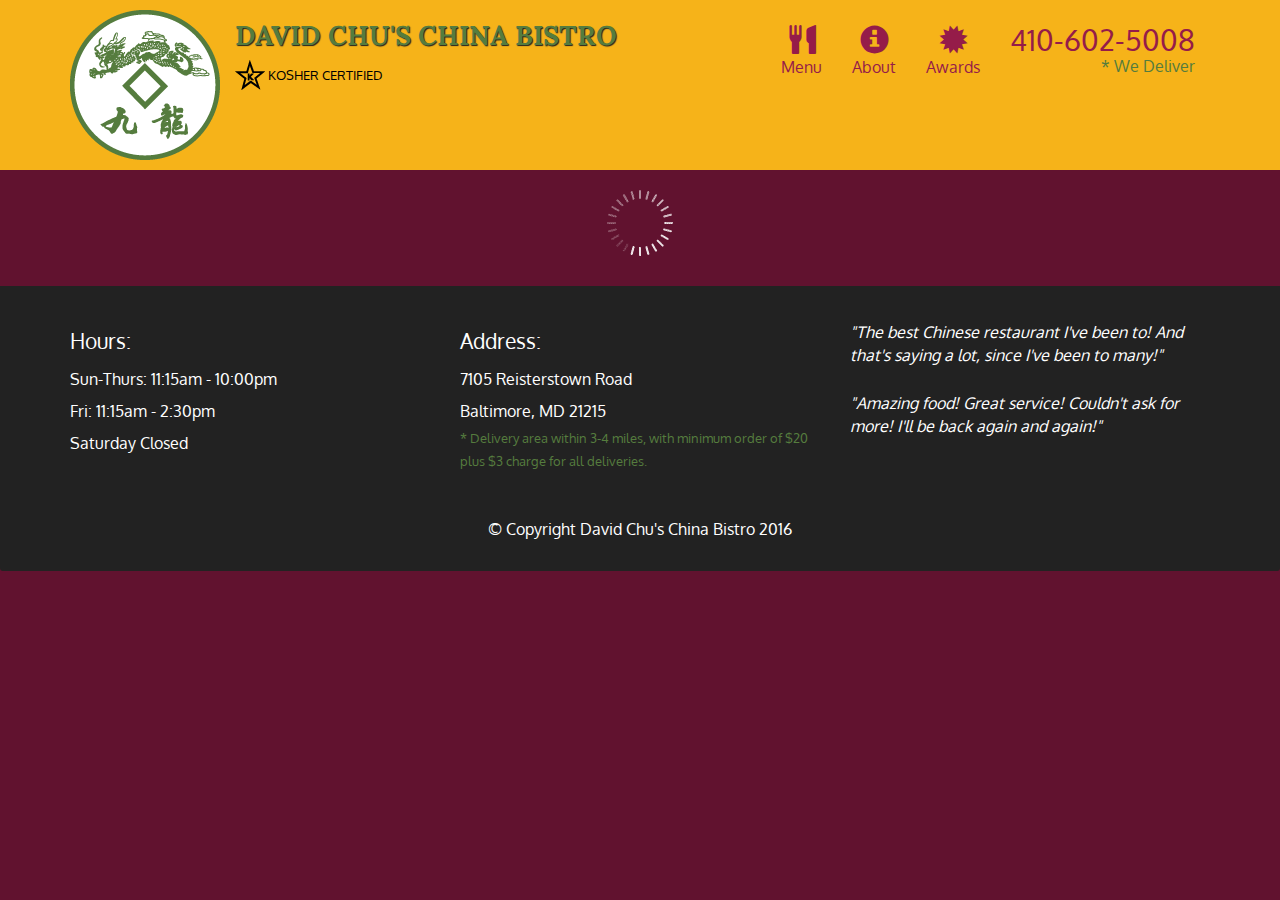
<file: Assignments/Module-5/index.html>
<!doctype html>
<html lang="en">
  <head>
    <meta charset="utf-8">
    <meta http-equiv="X-UA-Compatible" content="IE=edge">
    <meta name="viewport" content="width=device-width, initial-scale=1">
    <title>David Chu's China Bistro</title>
    <link rel="stylesheet" href="css/bootstrap.min.css">
    <link rel="stylesheet" href="css/styles.css">
    <link href='https://fonts.googleapis.com/css?family=Oxygen:400,300,700' rel='stylesheet' type='text/css'>
    <link href='https://fonts.googleapis.com/css?family=Lora' rel='stylesheet' type='text/css'>
  </head>
<body>
  <header>
    <nav id="header-nav" class="navbar navbar-default">
      <div class="container">
        <div class="navbar-header">
          <a href="index.html" class="pull-left visible-md visible-lg">
            <div id="logo-img" alt="Logo image"></div>
          </a>

          <div class="navbar-brand">
            <a href="index.html"><h1>David Chu's China Bistro</h1></a>
            <p>
              <img src="images/star-k-logo.png" alt="Kosher certification">
              <span>Kosher Certified</span>
            </p>
          </div>

          <button id="navbarToggle" type="button" class="navbar-toggle collapsed" data-toggle="collapse" data-target="#collapsable-nav" aria-expanded="false">
            <span class="sr-only">Toggle navigation</span>
            <span class="icon-bar"></span>
            <span class="icon-bar"></span>
            <span class="icon-bar"></span>
          </button>
        </div>
        
        <div id="collapsable-nav" class="collapse navbar-collapse">
           <ul id="nav-list" class="nav navbar-nav navbar-right">
            <li id="navHomeButton" class="visible-xs active">
              <a href="index.html">
                <span class="glyphicon glyphicon-home"></span> Home</a>
            </li>
            <li id="navMenuButton">
              <a href="#" onclick="$dc.loadMenuCategories();">
                <span class="glyphicon glyphicon-cutlery"></span><br class="hidden-xs"> Menu</a>
            </li>
            <li>
              <a href="#">
                <span class="glyphicon glyphicon-info-sign"></span><br class="hidden-xs"> About</a>
            </li>
            <li>
              <a href="#">
                <span class="glyphicon glyphicon-certificate"></span><br class="hidden-xs"> Awards</a>
            </li>
            <li id="phone" class="hidden-xs">
              <a href="tel:410-602-5008">
                <span>410-602-5008</span></a><div>* We Deliver</div>
            </li>
          </ul><!-- #nav-list -->
        </div><!-- .collapse .navbar-collapse -->
      </div><!-- .container -->
    </nav><!-- #header-nav -->
  </header>

  <div id="call-btn" class="visible-xs">
    <a class="btn" href="tel:410-602-5008">
    <span class="glyphicon glyphicon-earphone"></span>
    410-602-5008
    </a>
  </div>
  <div id="xs-deliver" class="text-center visible-xs">* We Deliver</div>

<!-- Tails -->

  <div id="main-content" class="container">
  </div>

  <footer class="panel-footer">
    <div class="container">
      <div class="row">
        <section id="hours" class="col-sm-4">
          <span>Hours:</span><br>
          Sun-Thurs: 11:15am - 10:00pm<br>
          Fri: 11:15am - 2:30pm<br>
          Saturday Closed
          <hr class="visible-xs">
        </section>
        <section id="address" class="col-sm-4">
          <span>Address:</span><br>
          7105 Reisterstown Road<br>
          Baltimore, MD 21215
          <p>* Delivery area within 3-4 miles, with minimum order of $20 plus $3 charge for all deliveries.</p>
          <hr class="visible-xs">
        </section>
        <section id="testimonials" class="col-sm-4">
          <p>"The best Chinese restaurant I've been to! And that's saying a lot, since I've been to many!"</p>
          <p>"Amazing food! Great service! Couldn't ask for more! I'll be back again and again!"</p>
        </section>
      </div>
      <div class="text-center">&copy; Copyright David Chu's China Bistro 2016</div>
    </div>
  </footer>

  <!-- jQuery (Bootstrap JS plugins depend on it) -->
  <script src="js/jquery-2.1.4.min.js"></script>
  <script src="js/bootstrap.min.js"></script>
  <script src="js/ajax-utils.js"></script>
  <script src="js/script.js"></script>
</body>
</html>
</file>
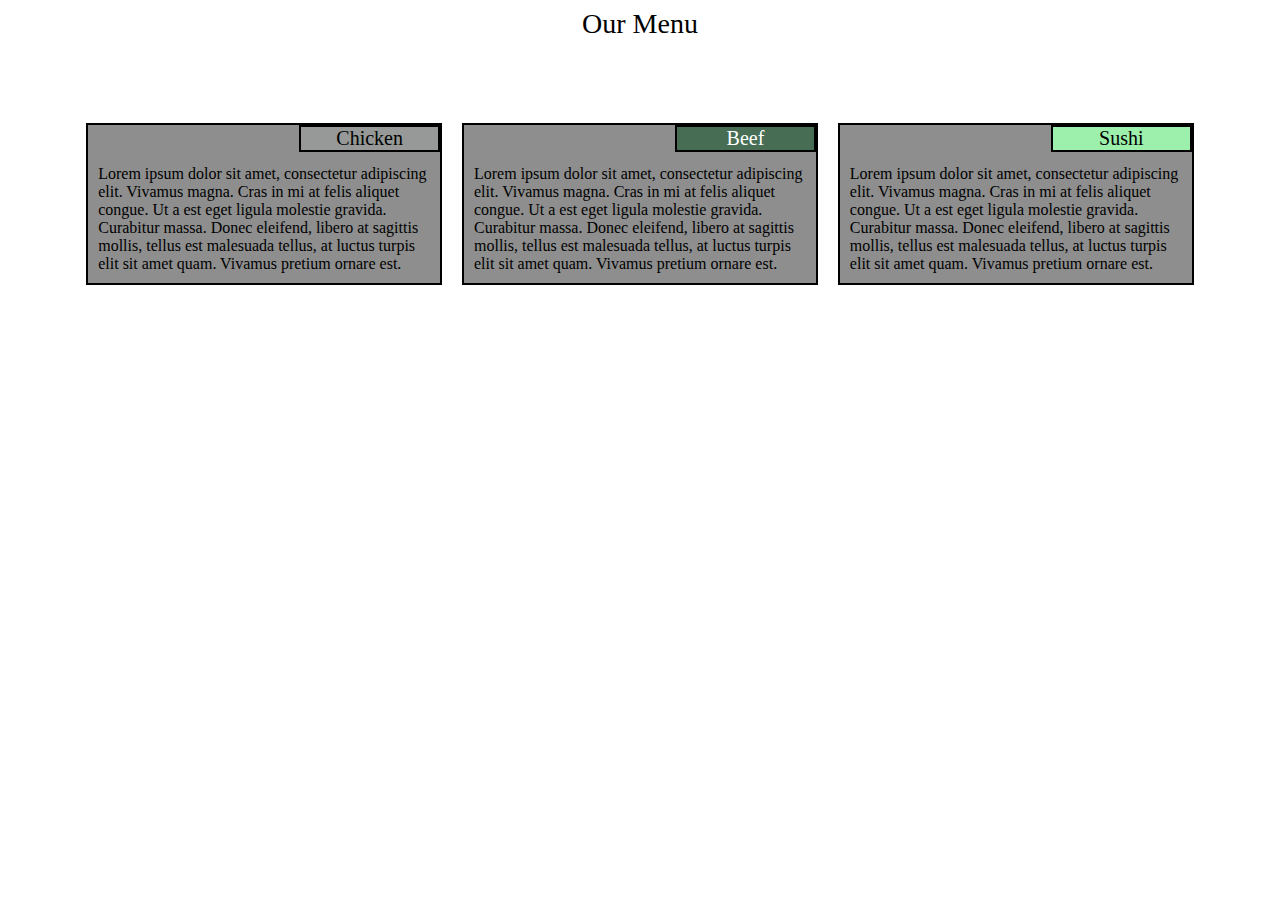
<file: Assignments/Module-2/Assignment2.html>
<!DOCTYPE html>
<html>
<head>
    
    <meta charset="utf-8">
    <meta name="viewport" content="width=device-width, initial-scale=1">
    <link rel="stylesheet"  href="stylesheet.css">
	<title>Assignment Solution for Module 2</title>
</head>

<body>

<div class="container">Our Menu</div>

<div class="row">
  <div class="col-lg-4 col-md-6 col-sm-12">
  <div class='menu'> 
  <div class='menu-title' id="chicken">Chicken</div>
  <p class='text'>Lorem ipsum dolor sit amet, consectetur adipiscing elit. Vivamus 
  magna. Cras 
  in mi at felis aliquet congue. Ut a est eget ligula molestie gravida. Curabitur 
  massa. Donec eleifend, libero at sagittis mollis, tellus est malesuada tellus, 
  at luctus turpis elit sit amet quam. Vivamus pretium ornare est.</p>
  </div>
  </div>


  <div class="col-lg-4 col-md-6 col-sm-12">
    <div class='menu'> 
     <div class='menu-title' id="beef">
     Beef
     </div>
     <p class='text'>Lorem ipsum dolor sit amet, consectetur adipiscing elit. Vivamus 
     magna. Cras 
     in mi at felis aliquet congue. Ut a est eget ligula molestie gravida. Curabitur 
     massa. Donec eleifend, libero at sagittis mollis, tellus est malesuada tellus, at luctus turpis elit sit amet quam. Vivamus pretium ornare est.
     </p>
    </div>
  </div>

  <div class="col-lg-4 col-md-12 col-sm-12">
    <div class='menu'>
      <div class='menu-title' id="sushi">Sushi</div>
      <p class='text'>Lorem ipsum dolor sit amet, consectetur adipiscing elit. 
      Vivamus magna. Cras 
      in mi at felis aliquet congue. Ut a est eget ligula molestie gravida. Curabitur 
      massa. Donec eleifend, libero at sagittis mollis, tellus est malesuada tellus, 
      at luctus turpis elit sit amet quam. Vivamus pretium ornare est.
      </p>
    </div>
  </div>



   
</div>


</body>
</html>
</file>
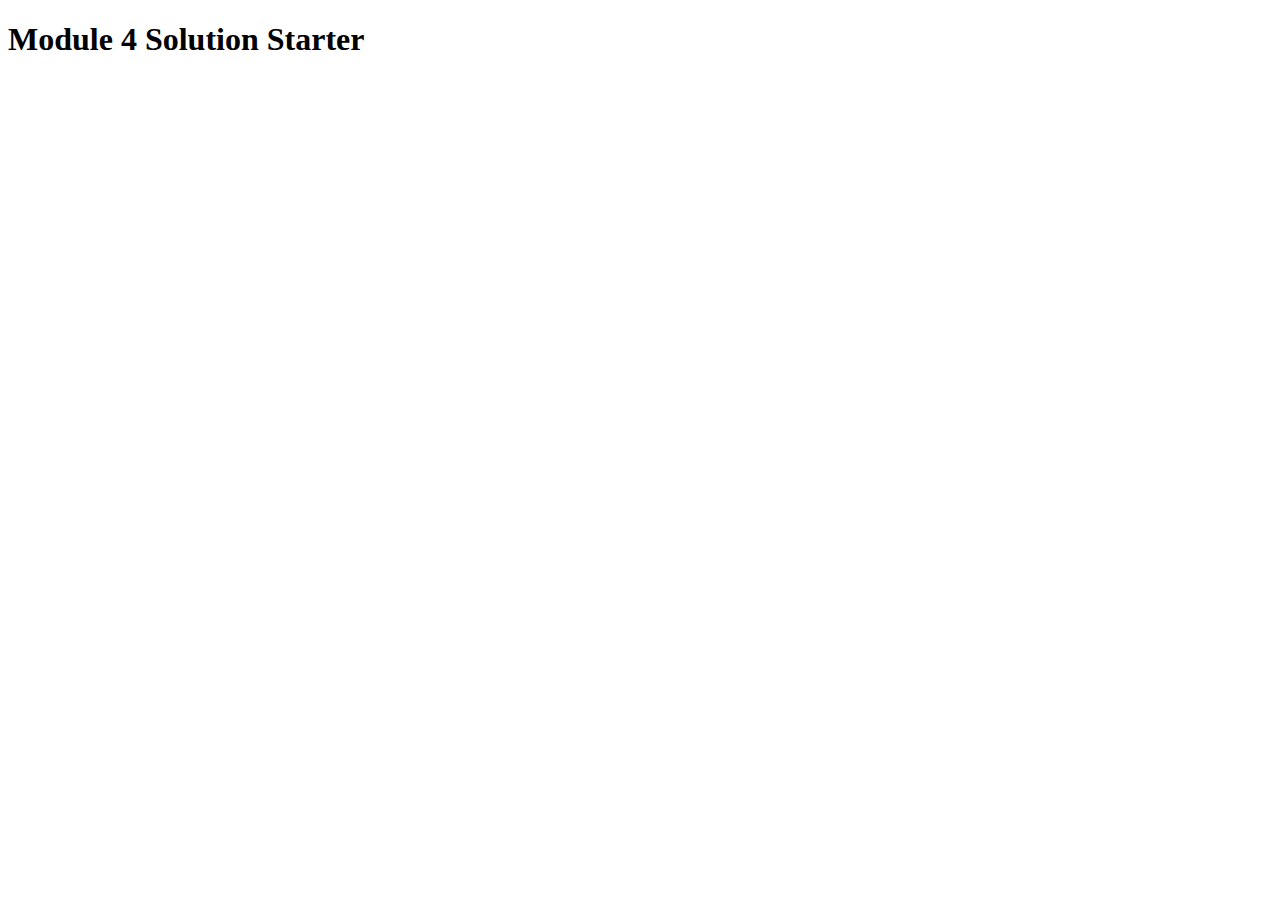
<file: Assignments/Module-4/Assignment.html>
<!DOCTYPE html>
<html>
<head>
  <meta charset="utf-8">
  <title>Module 4 Solution Starter</title>
  <script src="SpeakHello.js"></script>
  <script src="SpeakGoodBye.js"></script>
  <script src="script.js"></script>
</head>
<body>
  <h1>Module 4 Solution Starter</h1>
</body>
</html>
</file>
<file: Assignments/Module-5/css/styles.css>
body {
  font-size: 16px;
  color: #fff;
  background-color: #61122f;
  font-family: 'Oxygen', sans-serif;
}

/** HEADER **/
#header-nav {
  background-color: #f6b319;
  border-radius: 0;
  border: 0;
}

#logo-img {
  background: url('../images/restaurant-logo_large.png') no-repeat;
  width: 150px;
  height: 150px;
  margin: 10px 15px 10px 0;
}

.navbar-brand {
  padding-top: 25px;
}
.navbar-brand h1 { /* Restaurant name */
  font-family: 'Lora', serif;
  color: #557c3e;
  font-size: 1.5em;
  text-transform: uppercase;
  font-weight: bold;
  text-shadow: 1px 1px 1px #222;
  margin-top: 0;
  margin-bottom: 0;
  line-height: .75;
}
.navbar-brand a:hover, .navbar-brand a:focus {
  text-decoration: none;
}
.navbar-brand p { /* Kosher cert */
  color: #000;
  text-transform: uppercase;
  font-size: .7em;
  margin-top: 15px;
}
.navbar-brand p span { /* Star-K */
  vertical-align: middle;
}

#nav-list {
  margin-top: 10px;
}
#nav-list a {
  color: #951C49;
  text-align: center;
}
#nav-list a:hover {
  background: #E7E7E7;
}
#nav-list a span {
  font-size: 1.8em;
}

#phone {
  margin-top: 5px;
}
#phone a { /* Phone number */
  text-align: right;
  padding-bottom: 0;
}
#phone div { /* We Deliver */
  color: #557c3e;
  text-align: right;
  padding-right: 15px;
}

.navbar-header button.navbar-toggle, .navbar-header .icon-bar {
  border: 1px solid #61122f;
}
.navbar-header button.navbar-toggle {
  clear: both;
  margin-top: -30px;
}
/* END HEADER */

/* FOOTER */
.panel-footer {
  margin-top: 30px;
  padding-top: 35px;
  padding-bottom: 30px;
  background-color: #222;
  border-top: 0;
}
.panel-footer div.row {
  margin-bottom: 35px;
}
#hours, #address {
  line-height: 2;
}
#hours > span, #address > span {
  font-size: 1.3em;
}
#address p {
  color: #557c3e;
  font-size: .8em;
  line-height: 1.8;
}
#testimonials {
  font-style: italic;
}
#testimonials p:nth-child(2) {
  margin-top: 25px;
}
/* END FOOTER */



/* HOME PAGE */
.container .jumbotron {
  box-shadow: 0 0 50px #3F0C1F;
  border: 2px solid #3F0C1F;
}

#menu-tile, #specials-tile, #map-tile {
  height: 250px;
  width: 100%;
  margin-bottom: 15px;
  position: relative;
  border: 2px solid #3F0C1F;
  overflow: hidden;
}
#menu-tile:hover, #specials-tile:hover, #map-tile:hover {
  box-shadow: 0 1px 5px 1px #cccccc;
}
#menu-tile {
  background-image: url("../images/menu-tile.jpg") no-repeat;
  background-position: center;
}
#specials-tile {
  background-image: url("../images/specials-tile.jpg") no-repeat;
  background-position: center;
}
#menu-tile span, #specials-tile span, #map-tile span {
  position: absolute;
  bottom: 0;
  right: 0;
  width: 100%;
  text-align: center;
  font-size: 1.6em;
  text-transform: uppercase;
  background-color: #000;
  color: #fff;
  opacity: .8;
}
/* END HOME PAGE */

/* MENU CATEGORIES PAGE */
.category-tile { 
  position: relative;
  border: 2px solid #3F0C1F;
  overflow: hidden;
  width: 200px;
  height: 200px;
  margin: 0 auto 15px;
}
.category-tile span {
  position: absolute;
  bottom: 0;
  right: 0;
  width: 100%;
  text-align: center;
  font-size: 1.2em;
  text-transform: uppercase;
  background-color: #000;
  color: #fff;
  opacity: .8;
}
.category-tile:hover {
  box-shadow: 0 1px 5px 1px #cccccc;
}

#menu-categories-title + div {
  margin-bottom: 50px;
}
/* END MENU CATEGORIES PAGE */

/* SINGLE CATEGORY PAGE */
.menu-item-tile {
  margin-bottom: 25px;
}
.menu-item-tile hr {
  width: 80%;
}
.menu-item-tile .menu-item-price {
  font-size: 1.1em;
  text-align: right;
  margin-top: -15px;
  margin-right: -15px;
}
.menu-item-tile .menu-item-price span {
  font-size: .6em;
}
.menu-item-photo {
  position: relative;
  border: 2px solid #3F0C1F; 
  overflow: hidden;
  padding: 0;
  margin-right: -15px;
  margin-left: auto;
  margin-bottom: 20px;
  max-width: 250px;
}
.menu-item-photo div {
  position: absolute;
  bottom: 0;
  right: 0;
  width: 80px;
  background-color: #557c3e;
  text-align: center;
}
.menu-item-description {
  padding-right: 30px;
}
h3.menu-item-title {
  margin: 0 0 10px;
}
.menu-item-details {
  font-size: .9em;
  font-style: italic;
}
/* END SINGLE CATEGORY PAGE */


/********** Large devices only **********/
@media (min-width: 1200px) {
  .container .jumbotron {
    background: url('../images/jumbotron_1200.jpg') no-repeat;
    height: 675px;
  }
}

/********** Medium devices only **********/
@media (min-width: 992px) and (max-width: 1199px) {
  /* Header */
  #logo-img {
    background: url('../images/restaurant-logo_medium.png') no-repeat;
    width: 100px;
    height: 100px;
    margin: 5px 5px 5px 0;
  }
  /* End Header */

  /* Home Page */
  .container .jumbotron {
    background: url('../images/jumbotron_992.jpg') no-repeat;
    height: 558px;
  }
  /* End Home Page */
}

/********** Small devices only **********/
@media (min-width: 768px) and (max-width: 991px) {
  /* Home Page */
  .container .jumbotron {
    background: url('../images/jumbotron_768.jpg') no-repeat;
    height: 432px;
  }
  /* End Home Page */
}

/********** Extra small devices only **********/
@media (max-width: 767px) {
  /* Header */
  .navbar-brand {
    padding-top: 10px;
    height: 80px;
  }
  .navbar-brand h1 { /* Restaurant name */
    padding-top: 10px;
    font-size: 5vw; /* 1vw = 1% of viewport width */
  }
  .navbar-brand p { /* Kosher cert */
    font-size: .6em;
    margin-top: 12px;
  }
  .navbar-brand p img { /* Star-K */
    height: 20px;
  }

  #collapsable-nav a { /* Collapsed nav menu text */
    font-size: 1.2em;
  }
  #collapsable-nav a span { /* Collapsed nav menu glyph */
    font-size: 1em;
    margin-right: 5px;
  }

  #call-btn > a {
    font-size: 1.5em;
    display: block;
    margin: 0 20px;
    padding: 10px;
    border: 2px solid #fff;
    background-color: #f6b319;
    color: #951c49;
  }
  #xs-deliver {
    margin-top: 5px;
    font-size: .7em;
    letter-spacing: .1em;
    text-transform: uppercase;
  }
  /* End Header */

  /* Footer */
  .panel-footer section {
    margin-bottom: 30px;
    text-align: center;
  }
  .panel-footer section:nth-child(3) {
    margin-bottom: 0; /* margin already exists on the whole row */
  }
  .panel-footer section hr {
    width: 50%;
  }
  /* End Footer */

  /* Home Page */
  .container .jumbotron {
    margin-top: 30px;
    padding: 0;
  }
  #menu-tile, #specials-tile {
    width: 360px;
    margin: 0 auto 15px;
  }

  .menu-item-photo {
    margin-right: auto;
  }
  .menu-item-tile .menu-item-price {
    text-align: center;
  }
  .menu-item-description {
    text-align: center;;
  }
}


/********** Super extra small devices Only :-) (e.g., iPhone 4) **********/
@media (max-width: 479px) {
  /* Header */
  .navbar-brand h1 { /* Restaurant name */
    padding-top: 5px;
    font-size: 6vw;
  }
  /* End Header */
  
  /* Home page */
  #menu-tile, #specials-tile {
    width: 280px;
    margin: 0 auto 15px;
  }

  .col-xxs-12 {
    position: relative;
    min-height: 1px;
    padding-right: 15px;
    padding-left: 15px;
    float: left;
    width: 100%;
  }
}
</file>
<file: Assignments/Module-2/stylesheet.css>
*{font-family:"Comic Sans MS";
  box-sizing: border-box;}

	.container {
  width: 90%;
  height: 100px;
  margin-right: auto;
  margin-left: auto;
  text-align: center;
  font-size: 175%;
  }

   .menu-title{
   	width:40%;
   	float:right;
   	border: 2px solid black;
   	text-align: center;
   	font-size: 125%;
   	float:right;
   }

   .menu{
   	background-color: #8e8e8e;
   	margin:10px;
   	border:2px solid black;
   }

   .text{
   	margin:10px;
   	margin-top:40px;
   	clear:both;
   }

   .row {
    width: 90%;
    border: 5px;
    margin-right: auto;
    margin-left: auto;
    padding:5px;
   }
   #chicken{background-color: #969997;}
   #beef{background-color: #476e54; color:white;}
   #sushi{background-color: #9cf0ac;}
   


@media (min-width: 992px) {
  .col-lg-4 {
    float: left;
    background-color: white;
    width: 33.33%;
  }
}


@media (min-width: 768px) and (max-width: 991px) {
  .col-md-6, .col-md-12 {
    float: left;
    background-color: white;
  }
  .col-md-6 {
    width: 50%;
  }
  .col-md-12 {
    width: 100%;
  }
}


@media (max-width: 767px) {.col-sm-12 {
    float: left;
    background-color: white;
    width: 100%;}
}a
</file>
